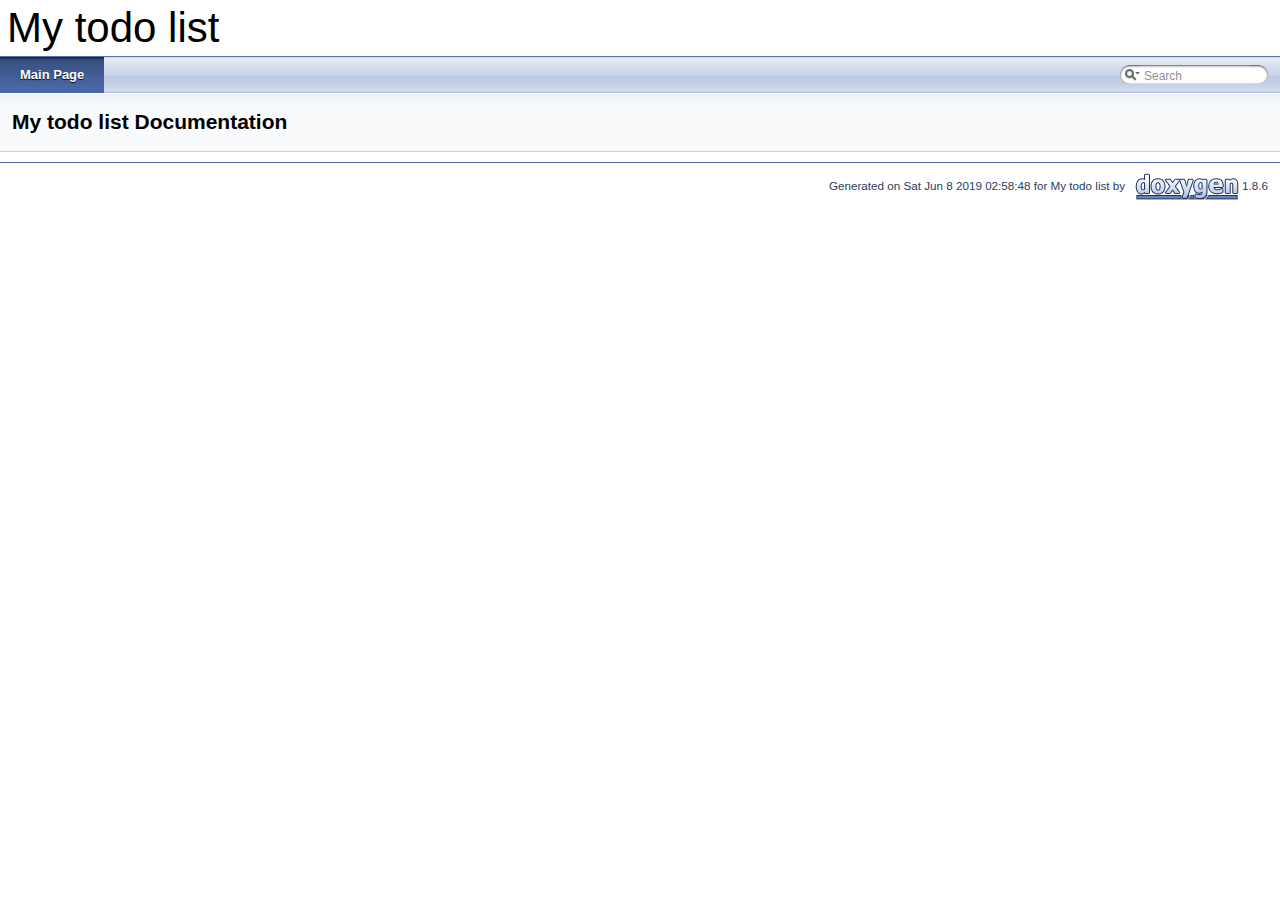
<file: docs/html/index.html>
<!DOCTYPE html PUBLIC "-//W3C//DTD XHTML 1.0 Transitional//EN" "http://www.w3.org/TR/xhtml1/DTD/xhtml1-transitional.dtd">
<html xmlns="http://www.w3.org/1999/xhtml">
<head>
<meta http-equiv="Content-Type" content="text/xhtml;charset=UTF-8"/>
<meta http-equiv="X-UA-Compatible" content="IE=9"/>
<meta name="generator" content="Doxygen 1.8.6"/>
<title>My todo list: Main Page</title>
<link href="tabs.css" rel="stylesheet" type="text/css"/>
<script type="text/javascript" src="jquery.js"></script>
<script type="text/javascript" src="dynsections.js"></script>
<link href="search/search.css" rel="stylesheet" type="text/css"/>
<script type="text/javascript" src="search/search.js"></script>
<script type="text/javascript">
  $(document).ready(function() { searchBox.OnSelectItem(0); });
</script>
<link href="doxygen.css" rel="stylesheet" type="text/css" />
</head>
<body>
<div id="top"><!-- do not remove this div, it is closed by doxygen! -->
<div id="titlearea">
<table cellspacing="0" cellpadding="0">
 <tbody>
 <tr style="height: 56px;">
  <td style="padding-left: 0.5em;">
   <div id="projectname">My todo list
   </div>
  </td>
 </tr>
 </tbody>
</table>
</div>
<!-- end header part -->
<!-- Generated by Doxygen 1.8.6 -->
<script type="text/javascript">
var searchBox = new SearchBox("searchBox", "search",false,'Search');
</script>
  <div id="navrow1" class="tabs">
    <ul class="tablist">
      <li class="current"><a href="index.html"><span>Main&#160;Page</span></a></li>
      <li>
        <div id="MSearchBox" class="MSearchBoxInactive">
        <span class="left">
          <img id="MSearchSelect" src="search/mag_sel.png"
               onmouseover="return searchBox.OnSearchSelectShow()"
               onmouseout="return searchBox.OnSearchSelectHide()"
               alt=""/>
          <input type="text" id="MSearchField" value="Search" accesskey="S"
               onfocus="searchBox.OnSearchFieldFocus(true)" 
               onblur="searchBox.OnSearchFieldFocus(false)" 
               onkeyup="searchBox.OnSearchFieldChange(event)"/>
          </span><span class="right">
            <a id="MSearchClose" href="javascript:searchBox.CloseResultsWindow()"><img id="MSearchCloseImg" border="0" src="search/close.png" alt=""/></a>
          </span>
        </div>
      </li>
    </ul>
  </div>
</div><!-- top -->
<!-- window showing the filter options -->
<div id="MSearchSelectWindow"
     onmouseover="return searchBox.OnSearchSelectShow()"
     onmouseout="return searchBox.OnSearchSelectHide()"
     onkeydown="return searchBox.OnSearchSelectKey(event)">
</div>

<!-- iframe showing the search results (closed by default) -->
<div id="MSearchResultsWindow">
<iframe src="javascript:void(0)" frameborder="0" 
        name="MSearchResults" id="MSearchResults">
</iframe>
</div>

<div class="header">
  <div class="headertitle">
<div class="title">My todo list Documentation</div>  </div>
</div><!--header-->
<div class="contents">
</div><!-- contents -->
<!-- start footer part -->
<hr class="footer"/><address class="footer"><small>
Generated on Sat Jun 8 2019 02:58:48 for My todo list by &#160;<a href="http://www.doxygen.org/index.html">
<img class="footer" src="doxygen.png" alt="doxygen"/>
</a> 1.8.6
</small></address>
</body>
</html>
</file>
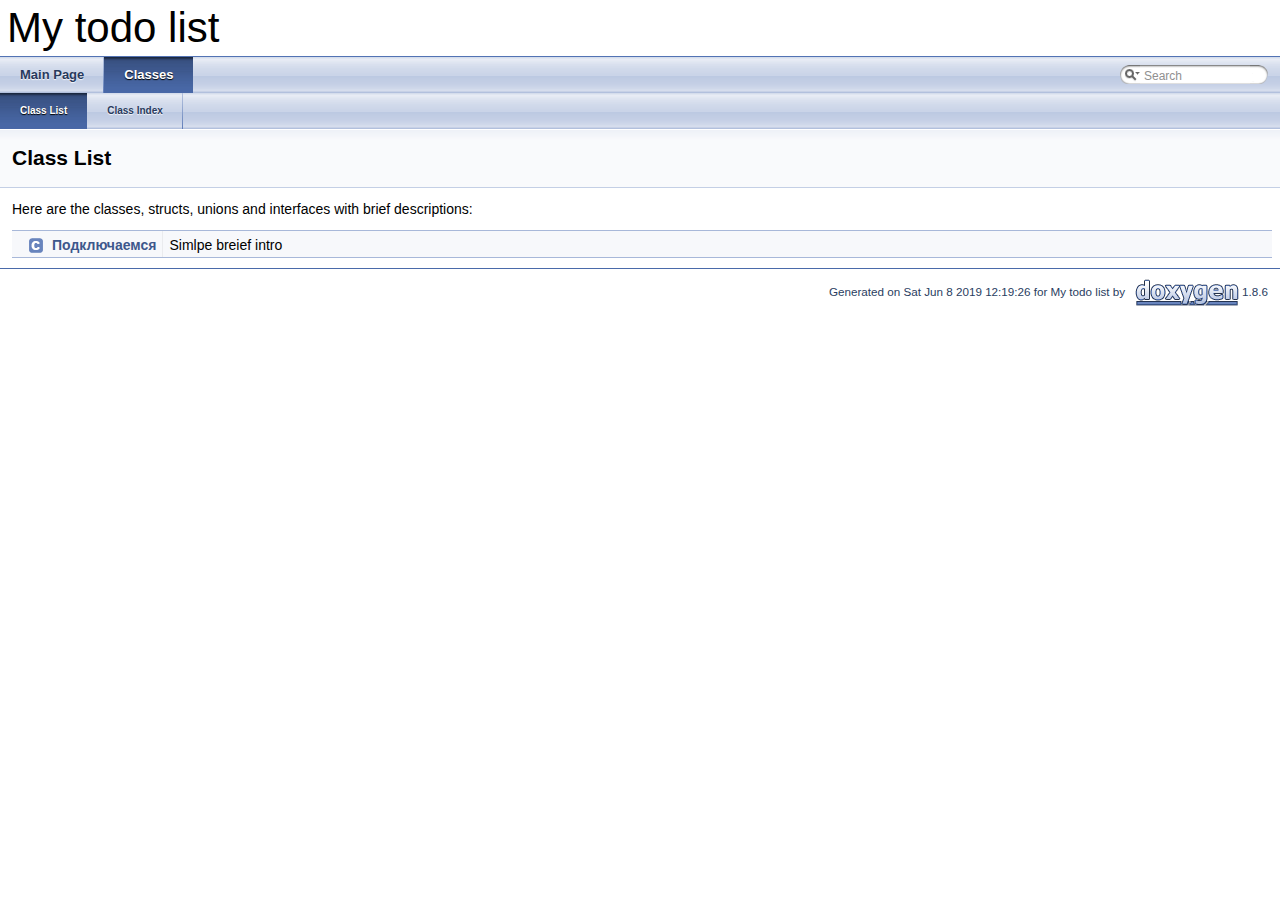
<file: docs/html/annotated.html>
<!DOCTYPE html PUBLIC "-//W3C//DTD XHTML 1.0 Transitional//EN" "http://www.w3.org/TR/xhtml1/DTD/xhtml1-transitional.dtd">
<html xmlns="http://www.w3.org/1999/xhtml">
<head>
<meta http-equiv="Content-Type" content="text/xhtml;charset=UTF-8"/>
<meta http-equiv="X-UA-Compatible" content="IE=9"/>
<meta name="generator" content="Doxygen 1.8.6"/>
<title>My todo list: Class List</title>
<link href="tabs.css" rel="stylesheet" type="text/css"/>
<script type="text/javascript" src="jquery.js"></script>
<script type="text/javascript" src="dynsections.js"></script>
<link href="search/search.css" rel="stylesheet" type="text/css"/>
<script type="text/javascript" src="search/search.js"></script>
<script type="text/javascript">
  $(document).ready(function() { searchBox.OnSelectItem(0); });
</script>
<link href="doxygen.css" rel="stylesheet" type="text/css" />
</head>
<body>
<div id="top"><!-- do not remove this div, it is closed by doxygen! -->
<div id="titlearea">
<table cellspacing="0" cellpadding="0">
 <tbody>
 <tr style="height: 56px;">
  <td style="padding-left: 0.5em;">
   <div id="projectname">My todo list
   </div>
  </td>
 </tr>
 </tbody>
</table>
</div>
<!-- end header part -->
<!-- Generated by Doxygen 1.8.6 -->
<script type="text/javascript">
var searchBox = new SearchBox("searchBox", "search",false,'Search');
</script>
  <div id="navrow1" class="tabs">
    <ul class="tablist">
      <li><a href="index.html"><span>Main&#160;Page</span></a></li>
      <li class="current"><a href="annotated.html"><span>Classes</span></a></li>
      <li>
        <div id="MSearchBox" class="MSearchBoxInactive">
        <span class="left">
          <img id="MSearchSelect" src="search/mag_sel.png"
               onmouseover="return searchBox.OnSearchSelectShow()"
               onmouseout="return searchBox.OnSearchSelectHide()"
               alt=""/>
          <input type="text" id="MSearchField" value="Search" accesskey="S"
               onfocus="searchBox.OnSearchFieldFocus(true)" 
               onblur="searchBox.OnSearchFieldFocus(false)" 
               onkeyup="searchBox.OnSearchFieldChange(event)"/>
          </span><span class="right">
            <a id="MSearchClose" href="javascript:searchBox.CloseResultsWindow()"><img id="MSearchCloseImg" border="0" src="search/close.png" alt=""/></a>
          </span>
        </div>
      </li>
    </ul>
  </div>
  <div id="navrow2" class="tabs2">
    <ul class="tablist">
      <li class="current"><a href="annotated.html"><span>Class&#160;List</span></a></li>
      <li><a href="classes.html"><span>Class&#160;Index</span></a></li>
    </ul>
  </div>
</div><!-- top -->
<!-- window showing the filter options -->
<div id="MSearchSelectWindow"
     onmouseover="return searchBox.OnSearchSelectShow()"
     onmouseout="return searchBox.OnSearchSelectHide()"
     onkeydown="return searchBox.OnSearchSelectKey(event)">
<a class="SelectItem" href="javascript:void(0)" onclick="searchBox.OnSelectItem(0)"><span class="SelectionMark">&#160;</span>All</a><a class="SelectItem" href="javascript:void(0)" onclick="searchBox.OnSelectItem(1)"><span class="SelectionMark">&#160;</span>Classes</a></div>

<!-- iframe showing the search results (closed by default) -->
<div id="MSearchResultsWindow">
<iframe src="javascript:void(0)" frameborder="0" 
        name="MSearchResults" id="MSearchResults">
</iframe>
</div>

<div class="header">
  <div class="headertitle">
<div class="title">Class List</div>  </div>
</div><!--header-->
<div class="contents">
<div class="textblock">Here are the classes, structs, unions and interfaces with brief descriptions:</div><div class="directory">
<table class="directory">
<tr id="row_0_" class="even"><td class="entry"><img src="ftv2lastnode.png" alt="\" width="16" height="22" /><img src="ftv2cl.png" alt="C" width="24" height="22" /><a class="el" href="class_xD0_x9F_xD0_xBE_xD0_xB4_xD0_xBA_xD0_xBB_xD1_x8E_xD1_x87_xD0_xB0_xD0_xB5_xD0_xBC_xD1_x81_xD1_x8F.html" target="_self">Подключаемся</a></td><td class="desc">Simlpe breief intro </td></tr>
</table>
</div><!-- directory -->
</div><!-- contents -->
<!-- start footer part -->
<hr class="footer"/><address class="footer"><small>
Generated on Sat Jun 8 2019 12:19:26 for My todo list by &#160;<a href="http://www.doxygen.org/index.html">
<img class="footer" src="doxygen.png" alt="doxygen"/>
</a> 1.8.6
</small></address>
</body>
</html>
</file>
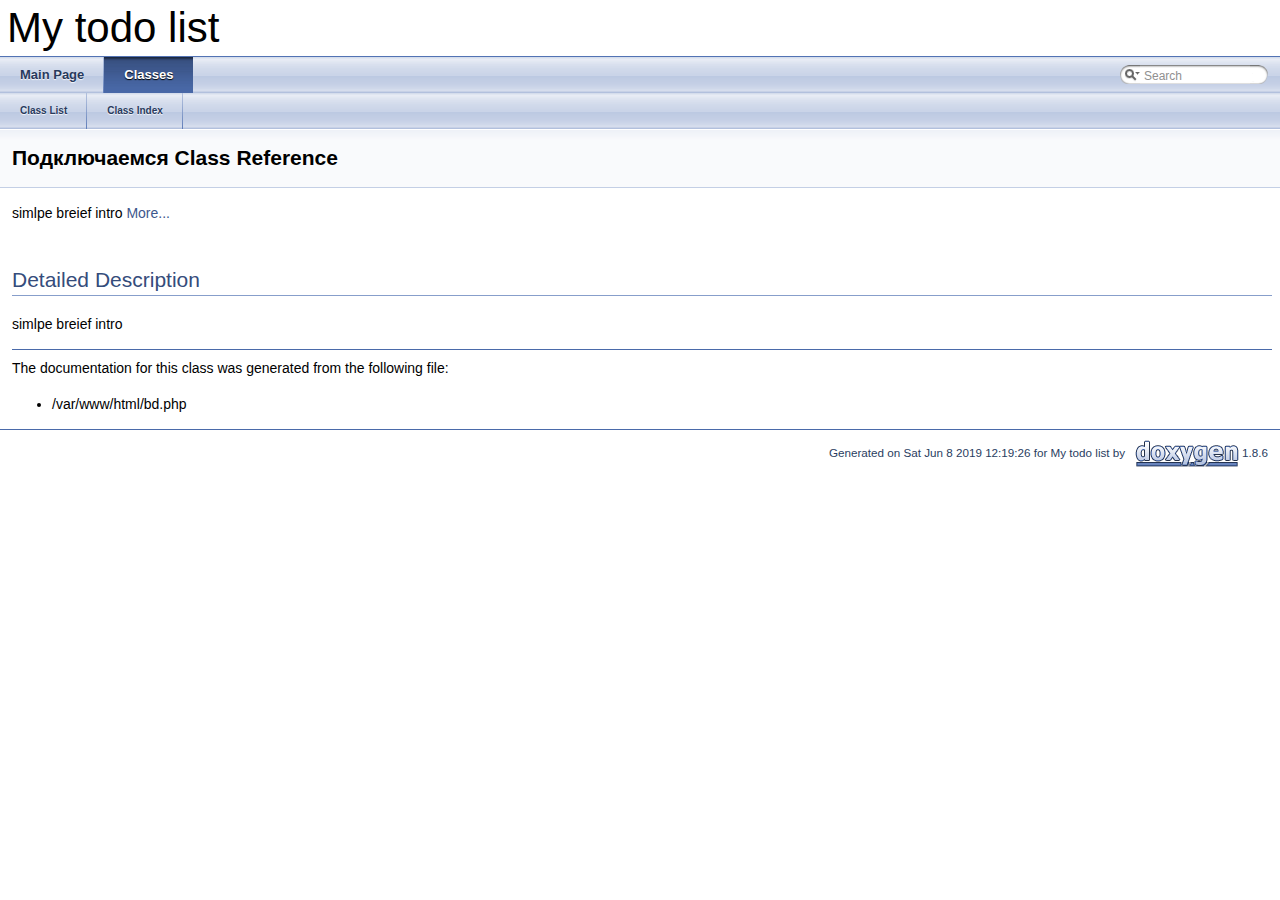
<file: docs/html/class_xD0_x9F_xD0_xBE_xD0_xB4_xD0_xBA_xD0_xBB_xD1_x8E_xD1_x87_xD0_xB0_xD0_xB5_xD0_xBC_xD1_x81_xD1_x8F.html>
<!DOCTYPE html PUBLIC "-//W3C//DTD XHTML 1.0 Transitional//EN" "http://www.w3.org/TR/xhtml1/DTD/xhtml1-transitional.dtd">
<html xmlns="http://www.w3.org/1999/xhtml">
<head>
<meta http-equiv="Content-Type" content="text/xhtml;charset=UTF-8"/>
<meta http-equiv="X-UA-Compatible" content="IE=9"/>
<meta name="generator" content="Doxygen 1.8.6"/>
<title>My todo list: Подключаемся Class Reference</title>
<link href="tabs.css" rel="stylesheet" type="text/css"/>
<script type="text/javascript" src="jquery.js"></script>
<script type="text/javascript" src="dynsections.js"></script>
<link href="search/search.css" rel="stylesheet" type="text/css"/>
<script type="text/javascript" src="search/search.js"></script>
<script type="text/javascript">
  $(document).ready(function() { searchBox.OnSelectItem(0); });
</script>
<link href="doxygen.css" rel="stylesheet" type="text/css" />
</head>
<body>
<div id="top"><!-- do not remove this div, it is closed by doxygen! -->
<div id="titlearea">
<table cellspacing="0" cellpadding="0">
 <tbody>
 <tr style="height: 56px;">
  <td style="padding-left: 0.5em;">
   <div id="projectname">My todo list
   </div>
  </td>
 </tr>
 </tbody>
</table>
</div>
<!-- end header part -->
<!-- Generated by Doxygen 1.8.6 -->
<script type="text/javascript">
var searchBox = new SearchBox("searchBox", "search",false,'Search');
</script>
  <div id="navrow1" class="tabs">
    <ul class="tablist">
      <li><a href="index.html"><span>Main&#160;Page</span></a></li>
      <li class="current"><a href="annotated.html"><span>Classes</span></a></li>
      <li>
        <div id="MSearchBox" class="MSearchBoxInactive">
        <span class="left">
          <img id="MSearchSelect" src="search/mag_sel.png"
               onmouseover="return searchBox.OnSearchSelectShow()"
               onmouseout="return searchBox.OnSearchSelectHide()"
               alt=""/>
          <input type="text" id="MSearchField" value="Search" accesskey="S"
               onfocus="searchBox.OnSearchFieldFocus(true)" 
               onblur="searchBox.OnSearchFieldFocus(false)" 
               onkeyup="searchBox.OnSearchFieldChange(event)"/>
          </span><span class="right">
            <a id="MSearchClose" href="javascript:searchBox.CloseResultsWindow()"><img id="MSearchCloseImg" border="0" src="search/close.png" alt=""/></a>
          </span>
        </div>
      </li>
    </ul>
  </div>
  <div id="navrow2" class="tabs2">
    <ul class="tablist">
      <li><a href="annotated.html"><span>Class&#160;List</span></a></li>
      <li><a href="classes.html"><span>Class&#160;Index</span></a></li>
    </ul>
  </div>
<!-- window showing the filter options -->
<div id="MSearchSelectWindow"
     onmouseover="return searchBox.OnSearchSelectShow()"
     onmouseout="return searchBox.OnSearchSelectHide()"
     onkeydown="return searchBox.OnSearchSelectKey(event)">
<a class="SelectItem" href="javascript:void(0)" onclick="searchBox.OnSelectItem(0)"><span class="SelectionMark">&#160;</span>All</a><a class="SelectItem" href="javascript:void(0)" onclick="searchBox.OnSelectItem(1)"><span class="SelectionMark">&#160;</span>Classes</a></div>

<!-- iframe showing the search results (closed by default) -->
<div id="MSearchResultsWindow">
<iframe src="javascript:void(0)" frameborder="0" 
        name="MSearchResults" id="MSearchResults">
</iframe>
</div>

</div><!-- top -->
<div class="header">
  <div class="headertitle">
<div class="title">Подключаемся Class Reference</div>  </div>
</div><!--header-->
<div class="contents">

<p>simlpe breief intro  
 <a href="class_xD0_x9F_xD0_xBE_xD0_xB4_xD0_xBA_xD0_xBB_xD1_x8E_xD1_x87_xD0_xB0_xD0_xB5_xD0_xBC_xD1_x81_xD1_x8F.html#details">More...</a></p>
<a name="details" id="details"></a><h2 class="groupheader">Detailed Description</h2>
<div class="textblock"><p>simlpe breief intro </p>
</div><hr/>The documentation for this class was generated from the following file:<ul>
<li>/var/www/html/bd.php</li>
</ul>
</div><!-- contents -->
<!-- start footer part -->
<hr class="footer"/><address class="footer"><small>
Generated on Sat Jun 8 2019 12:19:26 for My todo list by &#160;<a href="http://www.doxygen.org/index.html">
<img class="footer" src="doxygen.png" alt="doxygen"/>
</a> 1.8.6
</small></address>
</body>
</html>
</file>
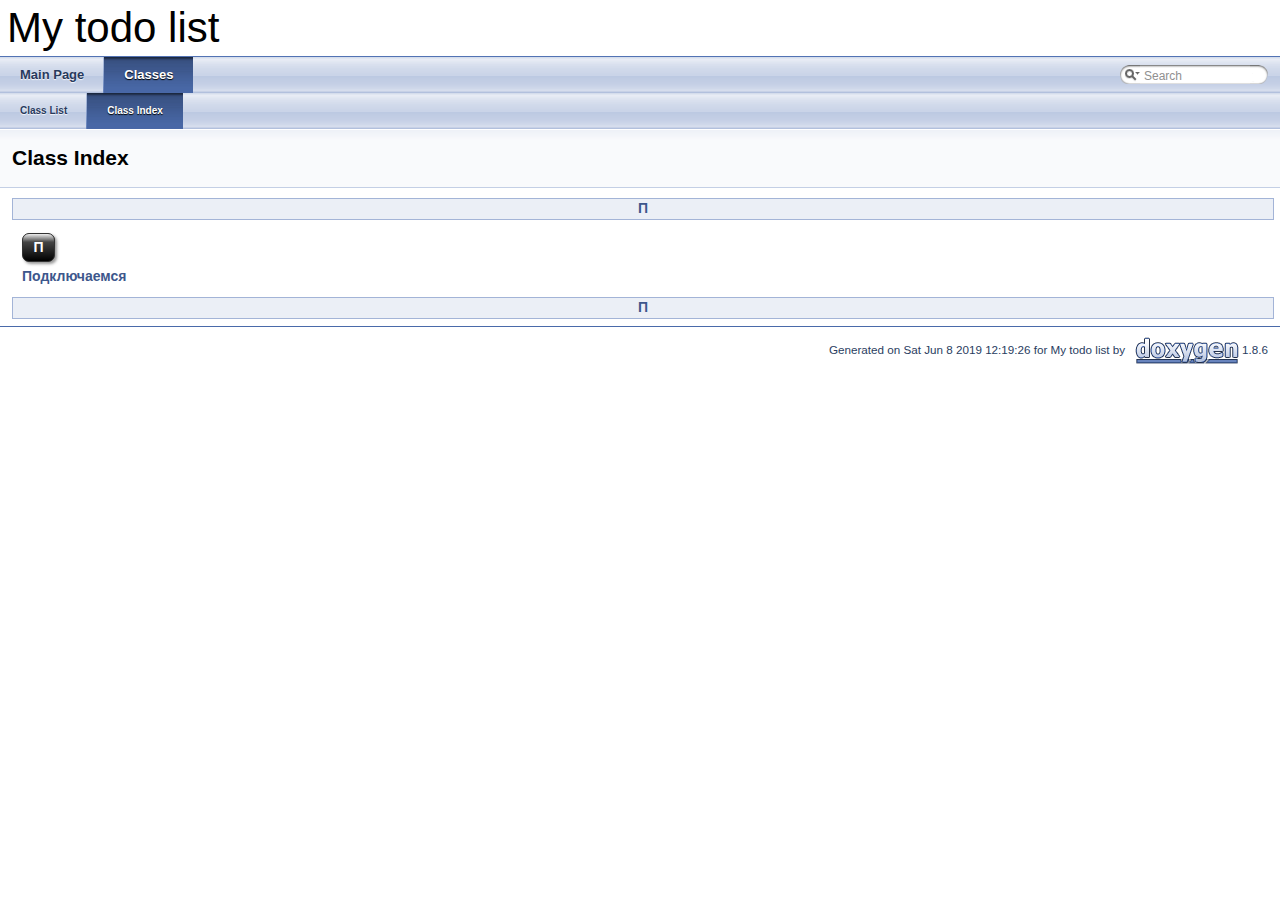
<file: docs/html/classes.html>
<!DOCTYPE html PUBLIC "-//W3C//DTD XHTML 1.0 Transitional//EN" "http://www.w3.org/TR/xhtml1/DTD/xhtml1-transitional.dtd">
<html xmlns="http://www.w3.org/1999/xhtml">
<head>
<meta http-equiv="Content-Type" content="text/xhtml;charset=UTF-8"/>
<meta http-equiv="X-UA-Compatible" content="IE=9"/>
<meta name="generator" content="Doxygen 1.8.6"/>
<title>My todo list: Class Index</title>
<link href="tabs.css" rel="stylesheet" type="text/css"/>
<script type="text/javascript" src="jquery.js"></script>
<script type="text/javascript" src="dynsections.js"></script>
<link href="search/search.css" rel="stylesheet" type="text/css"/>
<script type="text/javascript" src="search/search.js"></script>
<script type="text/javascript">
  $(document).ready(function() { searchBox.OnSelectItem(0); });
</script>
<link href="doxygen.css" rel="stylesheet" type="text/css" />
</head>
<body>
<div id="top"><!-- do not remove this div, it is closed by doxygen! -->
<div id="titlearea">
<table cellspacing="0" cellpadding="0">
 <tbody>
 <tr style="height: 56px;">
  <td style="padding-left: 0.5em;">
   <div id="projectname">My todo list
   </div>
  </td>
 </tr>
 </tbody>
</table>
</div>
<!-- end header part -->
<!-- Generated by Doxygen 1.8.6 -->
<script type="text/javascript">
var searchBox = new SearchBox("searchBox", "search",false,'Search');
</script>
  <div id="navrow1" class="tabs">
    <ul class="tablist">
      <li><a href="index.html"><span>Main&#160;Page</span></a></li>
      <li class="current"><a href="annotated.html"><span>Classes</span></a></li>
      <li>
        <div id="MSearchBox" class="MSearchBoxInactive">
        <span class="left">
          <img id="MSearchSelect" src="search/mag_sel.png"
               onmouseover="return searchBox.OnSearchSelectShow()"
               onmouseout="return searchBox.OnSearchSelectHide()"
               alt=""/>
          <input type="text" id="MSearchField" value="Search" accesskey="S"
               onfocus="searchBox.OnSearchFieldFocus(true)" 
               onblur="searchBox.OnSearchFieldFocus(false)" 
               onkeyup="searchBox.OnSearchFieldChange(event)"/>
          </span><span class="right">
            <a id="MSearchClose" href="javascript:searchBox.CloseResultsWindow()"><img id="MSearchCloseImg" border="0" src="search/close.png" alt=""/></a>
          </span>
        </div>
      </li>
    </ul>
  </div>
  <div id="navrow2" class="tabs2">
    <ul class="tablist">
      <li><a href="annotated.html"><span>Class&#160;List</span></a></li>
      <li class="current"><a href="classes.html"><span>Class&#160;Index</span></a></li>
    </ul>
  </div>
</div><!-- top -->
<!-- window showing the filter options -->
<div id="MSearchSelectWindow"
     onmouseover="return searchBox.OnSearchSelectShow()"
     onmouseout="return searchBox.OnSearchSelectHide()"
     onkeydown="return searchBox.OnSearchSelectKey(event)">
<a class="SelectItem" href="javascript:void(0)" onclick="searchBox.OnSelectItem(0)"><span class="SelectionMark">&#160;</span>All</a><a class="SelectItem" href="javascript:void(0)" onclick="searchBox.OnSelectItem(1)"><span class="SelectionMark">&#160;</span>Classes</a></div>

<!-- iframe showing the search results (closed by default) -->
<div id="MSearchResultsWindow">
<iframe src="javascript:void(0)" frameborder="0" 
        name="MSearchResults" id="MSearchResults">
</iframe>
</div>

<div class="header">
  <div class="headertitle">
<div class="title">Class Index</div>  </div>
</div><!--header-->
<div class="contents">
<div class="qindex"><a class="qindex" href="#letter_0x041f">П</a></div>
<table style="margin: 10px; white-space: nowrap;" align="center" width="95%" border="0" cellspacing="0" cellpadding="0">
<tr><td rowspan="2" valign="bottom"><a name="letter_0x041f"></a><table border="0" cellspacing="0" cellpadding="0"><tr><td><div class="ah">&#160;&#160;П&#160;&#160;</div></td></tr></table>
</td><td></td></tr>
<tr><td></td></tr>
<tr><td valign="top"><a class="el" href="class_xD0_x9F_xD0_xBE_xD0_xB4_xD0_xBA_xD0_xBB_xD1_x8E_xD1_x87_xD0_xB0_xD0_xB5_xD0_xBC_xD1_x81_xD1_x8F.html">Подключаемся</a>&#160;&#160;&#160;</td><td></td></tr>
<tr><td></td><td></td></tr>
</table>
<div class="qindex"><a class="qindex" href="#letter_0x041f">П</a></div>
</div><!-- contents -->
<!-- start footer part -->
<hr class="footer"/><address class="footer"><small>
Generated on Sat Jun 8 2019 12:19:26 for My todo list by &#160;<a href="http://www.doxygen.org/index.html">
<img class="footer" src="doxygen.png" alt="doxygen"/>
</a> 1.8.6
</small></address>
</body>
</html>
</file>
<file: docs/html/tabs.css>
.tabs, .tabs2, .tabs3 {
    background-image: url('tab_b.png');
    width: 100%;
    z-index: 101;
    font-size: 13px;
    font-family: 'Lucida Grande',Geneva,Helvetica,Arial,sans-serif;
}

.tabs2 {
    font-size: 10px;
}
.tabs3 {
    font-size: 9px;
}

.tablist {
    margin: 0;
    padding: 0;
    display: table;
}

.tablist li {
    float: left;
    display: table-cell;
    background-image: url('tab_b.png');
    line-height: 36px;
    list-style: none;
}

.tablist a {
    display: block;
    padding: 0 20px;
    font-weight: bold;
    background-image:url('tab_s.png');
    background-repeat:no-repeat;
    background-position:right;
    color: #283A5D;
    text-shadow: 0px 1px 1px rgba(255, 255, 255, 0.9);
    text-decoration: none;
    outline: none;
}

.tabs3 .tablist a {
    padding: 0 10px;
}

.tablist a:hover {
    background-image: url('tab_h.png');
    background-repeat:repeat-x;
    color: #fff;
    text-shadow: 0px 1px 1px rgba(0, 0, 0, 1.0);
    text-decoration: none;
}

.tablist li.current a {
    background-image: url('tab_a.png');
    background-repeat:repeat-x;
    color: #fff;
    text-shadow: 0px 1px 1px rgba(0, 0, 0, 1.0);
}
</file>
<file: docs/html/search/search.css>
/*---------------- Search Box */

#FSearchBox {
    float: left;
}

#MSearchBox {
    white-space : nowrap;
    position: absolute;
    float: none;
    display: inline;
    margin-top: 8px;
    right: 0px;
    width: 170px;
    z-index: 102;
    background-color: white;
}

#MSearchBox .left
{
    display:block;
    position:absolute;
    left:10px;
    width:20px;
    height:19px;
    background:url('search_l.png') no-repeat;
    background-position:right;
}

#MSearchSelect {
    display:block;
    position:absolute;
    width:20px;
    height:19px;
}

.left #MSearchSelect {
    left:4px;
}

.right #MSearchSelect {
    right:5px;
}

#MSearchField {
    display:block;
    position:absolute;
    height:19px;
    background:url('search_m.png') repeat-x;
    border:none;
    width:111px;
    margin-left:20px;
    padding-left:4px;
    color: #909090;
    outline: none;
    font: 9pt Arial, Verdana, sans-serif;
}

#FSearchBox #MSearchField {
    margin-left:15px;
}

#MSearchBox .right {
    display:block;
    position:absolute;
    right:10px;
    top:0px;
    width:20px;
    height:19px;
    background:url('search_r.png') no-repeat;
    background-position:left;
}

#MSearchClose {
    display: none;
    position: absolute;
    top: 4px;
    background : none;
    border: none;
    margin: 0px 4px 0px 0px;
    padding: 0px 0px;
    outline: none;
}

.left #MSearchClose {
    left: 6px;
}

.right #MSearchClose {
    right: 2px;
}

.MSearchBoxActive #MSearchField {
    color: #000000;
}

/*---------------- Search filter selection */

#MSearchSelectWindow {
    display: none;
    position: absolute;
    left: 0; top: 0;
    border: 1px solid #90A5CE;
    background-color: #F9FAFC;
    z-index: 1;
    padding-top: 4px;
    padding-bottom: 4px;
    -moz-border-radius: 4px;
    -webkit-border-top-left-radius: 4px;
    -webkit-border-top-right-radius: 4px;
    -webkit-border-bottom-left-radius: 4px;
    -webkit-border-bottom-right-radius: 4px;
    -webkit-box-shadow: 5px 5px 5px rgba(0, 0, 0, 0.15);
}

.SelectItem {
    font: 8pt Arial, Verdana, sans-serif;
    padding-left:  2px;
    padding-right: 12px;
    border: 0px;
}

span.SelectionMark {
    margin-right: 4px;
    font-family: monospace;
    outline-style: none;
    text-decoration: none;
}

a.SelectItem {
    display: block;
    outline-style: none;
    color: #000000; 
    text-decoration: none;
    padding-left:   6px;
    padding-right: 12px;
}

a.SelectItem:focus,
a.SelectItem:active {
    color: #000000; 
    outline-style: none;
    text-decoration: none;
}

a.SelectItem:hover {
    color: #FFFFFF;
    background-color: #3D578C;
    outline-style: none;
    text-decoration: none;
    cursor: pointer;
    display: block;
}

/*---------------- Search results window */

iframe#MSearchResults {
    width: 60ex;
    height: 15em;
}

#MSearchResultsWindow {
    display: none;
    position: absolute;
    left: 0; top: 0;
    border: 1px solid #000;
    background-color: #EEF1F7;
}

/* ----------------------------------- */


#SRIndex {
    clear:both; 
    padding-bottom: 15px;
}

.SREntry {
    font-size: 10pt;
    padding-left: 1ex;
}

.SRPage .SREntry {
    font-size: 8pt;
    padding: 1px 5px;
}

body.SRPage {
    margin: 5px 2px;
}

.SRChildren {
    padding-left: 3ex; padding-bottom: .5em 
}

.SRPage .SRChildren {
    display: none;
}

.SRSymbol {
    font-weight: bold; 
    color: #425E97;
    font-family: Arial, Verdana, sans-serif;
    text-decoration: none;
    outline: none;
}

a.SRScope {
    display: block;
    color: #425E97; 
    font-family: Arial, Verdana, sans-serif;
    text-decoration: none;
    outline: none;
}

a.SRSymbol:focus, a.SRSymbol:active,
a.SRScope:focus, a.SRScope:active {
    text-decoration: underline;
}

span.SRScope {
    padding-left: 4px;
}

.SRPage .SRStatus {
    padding: 2px 5px;
    font-size: 8pt;
    font-style: italic;
}

.SRResult {
    display: none;
}

DIV.searchresults {
    margin-left: 10px;
    margin-right: 10px;
}

/*---------------- External search page results */

.searchresult {
    background-color: #F0F3F8;
}

.pages b {
   color: white;
   padding: 5px 5px 3px 5px;
   background-image: url("../tab_a.png");
   background-repeat: repeat-x;
   text-shadow: 0 1px 1px #000000;
}

.pages {
    line-height: 17px;
    margin-left: 4px;
    text-decoration: none;
}

.hl {
    font-weight: bold;
}

#searchresults {
    margin-bottom: 20px;
}

.searchpages {
    margin-top: 10px;
}
</file>
<file: docs/html/doxygen.css>
/* The standard CSS for doxygen 1.8.6 */

body, table, div, p, dl {
	font: 400 14px/22px Roboto,sans-serif;
}

/* @group Heading Levels */

h1.groupheader {
	font-size: 150%;
}

.title {
	font: 400 14px/28px Roboto,sans-serif;
	font-size: 150%;
	font-weight: bold;
	margin: 10px 2px;
}

h2.groupheader {
	border-bottom: 1px solid #879ECB;
	color: #354C7B;
	font-size: 150%;
	font-weight: normal;
	margin-top: 1.75em;
	padding-top: 8px;
	padding-bottom: 4px;
	width: 100%;
}

h3.groupheader {
	font-size: 100%;
}

h1, h2, h3, h4, h5, h6 {
	-webkit-transition: text-shadow 0.5s linear;
	-moz-transition: text-shadow 0.5s linear;
	-ms-transition: text-shadow 0.5s linear;
	-o-transition: text-shadow 0.5s linear;
	transition: text-shadow 0.5s linear;
	margin-right: 15px;
}

h1.glow, h2.glow, h3.glow, h4.glow, h5.glow, h6.glow {
	text-shadow: 0 0 15px cyan;
}

dt {
	font-weight: bold;
}

div.multicol {
	-moz-column-gap: 1em;
	-webkit-column-gap: 1em;
	-moz-column-count: 3;
	-webkit-column-count: 3;
}

p.startli, p.startdd {
	margin-top: 2px;
}

p.starttd {
	margin-top: 0px;
}

p.endli {
	margin-bottom: 0px;
}

p.enddd {
	margin-bottom: 4px;
}

p.endtd {
	margin-bottom: 2px;
}

/* @end */

caption {
	font-weight: bold;
}

span.legend {
        font-size: 70%;
        text-align: center;
}

h3.version {
        font-size: 90%;
        text-align: center;
}

div.qindex, div.navtab{
	background-color: #EBEFF6;
	border: 1px solid #A3B4D7;
	text-align: center;
}

div.qindex, div.navpath {
	width: 100%;
	line-height: 140%;
}

div.navtab {
	margin-right: 15px;
}

/* @group Link Styling */

a {
	color: #3D578C;
	font-weight: normal;
	text-decoration: none;
}

.contents a:visited {
	color: #4665A2;
}

a:hover {
	text-decoration: underline;
}

a.qindex {
	font-weight: bold;
}

a.qindexHL {
	font-weight: bold;
	background-color: #9CAFD4;
	color: #ffffff;
	border: 1px double #869DCA;
}

.contents a.qindexHL:visited {
        color: #ffffff;
}

a.el {
	font-weight: bold;
}

a.elRef {
}

a.code, a.code:visited, a.line, a.line:visited {
	color: #4665A2; 
}

a.codeRef, a.codeRef:visited, a.lineRef, a.lineRef:visited {
	color: #4665A2; 
}

/* @end */

dl.el {
	margin-left: -1cm;
}

pre.fragment {
        border: 1px solid #C4CFE5;
        background-color: #FBFCFD;
        padding: 4px 6px;
        margin: 4px 8px 4px 2px;
        overflow: auto;
        word-wrap: break-word;
        font-size:  9pt;
        line-height: 125%;
        font-family: monospace, fixed;
        font-size: 105%;
}

div.fragment {
        padding: 4px 6px;
        margin: 4px 8px 4px 2px;
	background-color: #FBFCFD;
	border: 1px solid #C4CFE5;
}

div.line {
	font-family: monospace, fixed;
        font-size: 13px;
	min-height: 13px;
	line-height: 1.0;
	text-wrap: unrestricted;
	white-space: -moz-pre-wrap; /* Moz */
	white-space: -pre-wrap;     /* Opera 4-6 */
	white-space: -o-pre-wrap;   /* Opera 7 */
	white-space: pre-wrap;      /* CSS3  */
	word-wrap: break-word;      /* IE 5.5+ */
	text-indent: -53px;
	padding-left: 53px;
	padding-bottom: 0px;
	margin: 0px;
	-webkit-transition-property: background-color, box-shadow;
	-webkit-transition-duration: 0.5s;
	-moz-transition-property: background-color, box-shadow;
	-moz-transition-duration: 0.5s;
	-ms-transition-property: background-color, box-shadow;
	-ms-transition-duration: 0.5s;
	-o-transition-property: background-color, box-shadow;
	-o-transition-duration: 0.5s;
	transition-property: background-color, box-shadow;
	transition-duration: 0.5s;
}

div.line.glow {
	background-color: cyan;
	box-shadow: 0 0 10px cyan;
}


span.lineno {
	padding-right: 4px;
	text-align: right;
	border-right: 2px solid #0F0;
	background-color: #E8E8E8;
        white-space: pre;
}
span.lineno a {
	background-color: #D8D8D8;
}

span.lineno a:hover {
	background-color: #C8C8C8;
}

div.ah {
	background-color: black;
	font-weight: bold;
	color: #ffffff;
	margin-bottom: 3px;
	margin-top: 3px;
	padding: 0.2em;
	border: solid thin #333;
	border-radius: 0.5em;
	-webkit-border-radius: .5em;
	-moz-border-radius: .5em;
	box-shadow: 2px 2px 3px #999;
	-webkit-box-shadow: 2px 2px 3px #999;
	-moz-box-shadow: rgba(0, 0, 0, 0.15) 2px 2px 2px;
	background-image: -webkit-gradient(linear, left top, left bottom, from(#eee), to(#000),color-stop(0.3, #444));
	background-image: -moz-linear-gradient(center top, #eee 0%, #444 40%, #000);
}

div.groupHeader {
	margin-left: 16px;
	margin-top: 12px;
	font-weight: bold;
}

div.groupText {
	margin-left: 16px;
	font-style: italic;
}

body {
	background-color: white;
	color: black;
        margin: 0;
}

div.contents {
	margin-top: 10px;
	margin-left: 12px;
	margin-right: 8px;
}

td.indexkey {
	background-color: #EBEFF6;
	font-weight: bold;
	border: 1px solid #C4CFE5;
	margin: 2px 0px 2px 0;
	padding: 2px 10px;
        white-space: nowrap;
        vertical-align: top;
}

td.indexvalue {
	background-color: #EBEFF6;
	border: 1px solid #C4CFE5;
	padding: 2px 10px;
	margin: 2px 0px;
}

tr.memlist {
	background-color: #EEF1F7;
}

p.formulaDsp {
	text-align: center;
}

img.formulaDsp {
	
}

img.formulaInl {
	vertical-align: middle;
}

div.center {
	text-align: center;
        margin-top: 0px;
        margin-bottom: 0px;
        padding: 0px;
}

div.center img {
	border: 0px;
}

address.footer {
	text-align: right;
	padding-right: 12px;
}

img.footer {
	border: 0px;
	vertical-align: middle;
}

/* @group Code Colorization */

span.keyword {
	color: #008000
}

span.keywordtype {
	color: #604020
}

span.keywordflow {
	color: #e08000
}

span.comment {
	color: #800000
}

span.preprocessor {
	color: #806020
}

span.stringliteral {
	color: #002080
}

span.charliteral {
	color: #008080
}

span.vhdldigit { 
	color: #ff00ff 
}

span.vhdlchar { 
	color: #000000 
}

span.vhdlkeyword { 
	color: #700070 
}

span.vhdllogic { 
	color: #ff0000 
}

blockquote {
        background-color: #F7F8FB;
        border-left: 2px solid #9CAFD4;
        margin: 0 24px 0 4px;
        padding: 0 12px 0 16px;
}

/* @end */

/*
.search {
	color: #003399;
	font-weight: bold;
}

form.search {
	margin-bottom: 0px;
	margin-top: 0px;
}

input.search {
	font-size: 75%;
	color: #000080;
	font-weight: normal;
	background-color: #e8eef2;
}
*/

td.tiny {
	font-size: 75%;
}

.dirtab {
	padding: 4px;
	border-collapse: collapse;
	border: 1px solid #A3B4D7;
}

th.dirtab {
	background: #EBEFF6;
	font-weight: bold;
}

hr {
	height: 0px;
	border: none;
	border-top: 1px solid #4A6AAA;
}

hr.footer {
	height: 1px;
}

/* @group Member Descriptions */

table.memberdecls {
	border-spacing: 0px;
	padding: 0px;
}

.memberdecls td, .fieldtable tr {
	-webkit-transition-property: background-color, box-shadow;
	-webkit-transition-duration: 0.5s;
	-moz-transition-property: background-color, box-shadow;
	-moz-transition-duration: 0.5s;
	-ms-transition-property: background-color, box-shadow;
	-ms-transition-duration: 0.5s;
	-o-transition-property: background-color, box-shadow;
	-o-transition-duration: 0.5s;
	transition-property: background-color, box-shadow;
	transition-duration: 0.5s;
}

.memberdecls td.glow, .fieldtable tr.glow {
	background-color: cyan;
	box-shadow: 0 0 15px cyan;
}

.mdescLeft, .mdescRight,
.memItemLeft, .memItemRight,
.memTemplItemLeft, .memTemplItemRight, .memTemplParams {
	background-color: #F9FAFC;
	border: none;
	margin: 4px;
	padding: 1px 0 0 8px;
}

.mdescLeft, .mdescRight {
	padding: 0px 8px 4px 8px;
	color: #555;
}

.memSeparator {
        border-bottom: 1px solid #DEE4F0;
        line-height: 1px;
        margin: 0px;
        padding: 0px;
}

.memItemLeft, .memTemplItemLeft {
        white-space: nowrap;
}

.memItemRight {
	width: 100%;
}

.memTemplParams {
	color: #4665A2;
        white-space: nowrap;
	font-size: 80%;
}

/* @end */

/* @group Member Details */

/* Styles for detailed member documentation */

.memtemplate {
	font-size: 80%;
	color: #4665A2;
	font-weight: normal;
	margin-left: 9px;
}

.memnav {
	background-color: #EBEFF6;
	border: 1px solid #A3B4D7;
	text-align: center;
	margin: 2px;
	margin-right: 15px;
	padding: 2px;
}

.mempage {
	width: 100%;
}

.memitem {
	padding: 0;
	margin-bottom: 10px;
	margin-right: 5px;
        -webkit-transition: box-shadow 0.5s linear;
        -moz-transition: box-shadow 0.5s linear;
        -ms-transition: box-shadow 0.5s linear;
        -o-transition: box-shadow 0.5s linear;
        transition: box-shadow 0.5s linear;
        display: table !important;
        width: 100%;
}

.memitem.glow {
         box-shadow: 0 0 15px cyan;
}

.memname {
        font-weight: bold;
        margin-left: 6px;
}

.memname td {
	vertical-align: bottom;
}

.memproto, dl.reflist dt {
        border-top: 1px solid #A8B8D9;
        border-left: 1px solid #A8B8D9;
        border-right: 1px solid #A8B8D9;
        padding: 6px 0px 6px 0px;
        color: #253555;
        font-weight: bold;
        text-shadow: 0px 1px 1px rgba(255, 255, 255, 0.9);
        background-image:url('nav_f.png');
        background-repeat:repeat-x;
        background-color: #E2E8F2;
        /* opera specific markup */
        box-shadow: 5px 5px 5px rgba(0, 0, 0, 0.15);
        border-top-right-radius: 4px;
        border-top-left-radius: 4px;
        /* firefox specific markup */
        -moz-box-shadow: rgba(0, 0, 0, 0.15) 5px 5px 5px;
        -moz-border-radius-topright: 4px;
        -moz-border-radius-topleft: 4px;
        /* webkit specific markup */
        -webkit-box-shadow: 5px 5px 5px rgba(0, 0, 0, 0.15);
        -webkit-border-top-right-radius: 4px;
        -webkit-border-top-left-radius: 4px;

}

.memdoc, dl.reflist dd {
        border-bottom: 1px solid #A8B8D9;      
        border-left: 1px solid #A8B8D9;      
        border-right: 1px solid #A8B8D9; 
        padding: 6px 10px 2px 10px;
        background-color: #FBFCFD;
        border-top-width: 0;
        background-image:url('nav_g.png');
        background-repeat:repeat-x;
        background-color: #FFFFFF;
        /* opera specific markup */
        border-bottom-left-radius: 4px;
        border-bottom-right-radius: 4px;
        box-shadow: 5px 5px 5px rgba(0, 0, 0, 0.15);
        /* firefox specific markup */
        -moz-border-radius-bottomleft: 4px;
        -moz-border-radius-bottomright: 4px;
        -moz-box-shadow: rgba(0, 0, 0, 0.15) 5px 5px 5px;
        /* webkit specific markup */
        -webkit-border-bottom-left-radius: 4px;
        -webkit-border-bottom-right-radius: 4px;
        -webkit-box-shadow: 5px 5px 5px rgba(0, 0, 0, 0.15);
}

dl.reflist dt {
        padding: 5px;
}

dl.reflist dd {
        margin: 0px 0px 10px 0px;
        padding: 5px;
}

.paramkey {
	text-align: right;
}

.paramtype {
	white-space: nowrap;
}

.paramname {
	color: #602020;
	white-space: nowrap;
}
.paramname em {
	font-style: normal;
}
.paramname code {
        line-height: 14px;
}

.params, .retval, .exception, .tparams {
        margin-left: 0px;
        padding-left: 0px;
}       

.params .paramname, .retval .paramname {
        font-weight: bold;
        vertical-align: top;
}
        
.params .paramtype {
        font-style: italic;
        vertical-align: top;
}       
        
.params .paramdir {
        font-family: "courier new",courier,monospace;
        vertical-align: top;
}

table.mlabels {
	border-spacing: 0px;
}

td.mlabels-left {
	width: 100%;
	padding: 0px;
}

td.mlabels-right {
	vertical-align: bottom;
	padding: 0px;
	white-space: nowrap;
}

span.mlabels {
        margin-left: 8px;
}

span.mlabel {
        background-color: #728DC1;
        border-top:1px solid #5373B4;
        border-left:1px solid #5373B4;
        border-right:1px solid #C4CFE5;
        border-bottom:1px solid #C4CFE5;
	text-shadow: none;
	color: white;
	margin-right: 4px;
	padding: 2px 3px;
	border-radius: 3px;
	font-size: 7pt;
	white-space: nowrap;
	vertical-align: middle;
}



/* @end */

/* these are for tree view when not used as main index */

div.directory {
        margin: 10px 0px;
        border-top: 1px solid #A8B8D9;
        border-bottom: 1px solid #A8B8D9;
        width: 100%;
}

.directory table {
        border-collapse:collapse;
}

.directory td {
        margin: 0px;
        padding: 0px;
	vertical-align: top;
}

.directory td.entry {
        white-space: nowrap;
        padding-right: 6px;
	padding-top: 3px;
}

.directory td.entry a {
        outline:none;
}

.directory td.entry a img {
        border: none;
}

.directory td.desc {
        width: 100%;
        padding-left: 6px;
	padding-right: 6px;
	padding-top: 3px;
	border-left: 1px solid rgba(0,0,0,0.05);
}

.directory tr.even {
	padding-left: 6px;
	background-color: #F7F8FB;
}

.directory img {
	vertical-align: -30%;
}

.directory .levels {
        white-space: nowrap;
        width: 100%;
        text-align: right;
        font-size: 9pt;
}

.directory .levels span {
        cursor: pointer;
        padding-left: 2px;
        padding-right: 2px;
	color: #3D578C;
}

div.dynheader {
        margin-top: 8px;
	-webkit-touch-callout: none;
	-webkit-user-select: none;
	-khtml-user-select: none;
	-moz-user-select: none;
	-ms-user-select: none;
	user-select: none;
}

address {
	font-style: normal;
	color: #2A3D61;
}

table.doxtable {
	border-collapse:collapse;
        margin-top: 4px;
        margin-bottom: 4px;
}

table.doxtable td, table.doxtable th {
	border: 1px solid #2D4068;
	padding: 3px 7px 2px;
}

table.doxtable th {
	background-color: #374F7F;
	color: #FFFFFF;
	font-size: 110%;
	padding-bottom: 4px;
	padding-top: 5px;
}

table.fieldtable {
        /*width: 100%;*/
        margin-bottom: 10px;
        border: 1px solid #A8B8D9;
        border-spacing: 0px;
        -moz-border-radius: 4px;
        -webkit-border-radius: 4px;
        border-radius: 4px;
        -moz-box-shadow: rgba(0, 0, 0, 0.15) 2px 2px 2px;
        -webkit-box-shadow: 2px 2px 2px rgba(0, 0, 0, 0.15);
        box-shadow: 2px 2px 2px rgba(0, 0, 0, 0.15);
}

.fieldtable td, .fieldtable th {
        padding: 3px 7px 2px;
}

.fieldtable td.fieldtype, .fieldtable td.fieldname {
        white-space: nowrap;
        border-right: 1px solid #A8B8D9;
        border-bottom: 1px solid #A8B8D9;
        vertical-align: top;
}

.fieldtable td.fieldname {
        padding-top: 3px;
}

.fieldtable td.fielddoc {
        border-bottom: 1px solid #A8B8D9;
        /*width: 100%;*/
}

.fieldtable td.fielddoc p:first-child {
        margin-top: 0px;
}       
        
.fieldtable td.fielddoc p:last-child {
        margin-bottom: 2px;
}

.fieldtable tr:last-child td {
        border-bottom: none;
}

.fieldtable th {
        background-image:url('nav_f.png');
        background-repeat:repeat-x;
        background-color: #E2E8F2;
        font-size: 90%;
        color: #253555;
        padding-bottom: 4px;
        padding-top: 5px;
        text-align:left;
        -moz-border-radius-topleft: 4px;
        -moz-border-radius-topright: 4px;
        -webkit-border-top-left-radius: 4px;
        -webkit-border-top-right-radius: 4px;
        border-top-left-radius: 4px;
        border-top-right-radius: 4px;
        border-bottom: 1px solid #A8B8D9;
}


.tabsearch {
	top: 0px;
	left: 10px;
	height: 36px;
	background-image: url('tab_b.png');
	z-index: 101;
	overflow: hidden;
	font-size: 13px;
}

.navpath ul
{
	font-size: 11px;
	background-image:url('tab_b.png');
	background-repeat:repeat-x;
	background-position: 0 -5px;
	height:30px;
	line-height:30px;
	color:#8AA0CC;
	border:solid 1px #C2CDE4;
	overflow:hidden;
	margin:0px;
	padding:0px;
}

.navpath li
{
	list-style-type:none;
	float:left;
	padding-left:10px;
	padding-right:15px;
	background-image:url('bc_s.png');
	background-repeat:no-repeat;
	background-position:right;
	color:#364D7C;
}

.navpath li.navelem a
{
	height:32px;
	display:block;
	text-decoration: none;
	outline: none;
	color: #283A5D;
	font-family: 'Lucida Grande',Geneva,Helvetica,Arial,sans-serif;
	text-shadow: 0px 1px 1px rgba(255, 255, 255, 0.9);
	text-decoration: none;        
}

.navpath li.navelem a:hover
{
	color:#6884BD;
}

.navpath li.footer
{
        list-style-type:none;
        float:right;
        padding-left:10px;
        padding-right:15px;
        background-image:none;
        background-repeat:no-repeat;
        background-position:right;
        color:#364D7C;
        font-size: 8pt;
}


div.summary
{
	float: right;
	font-size: 8pt;
	padding-right: 5px;
	width: 50%;
	text-align: right;
}       

div.summary a
{
	white-space: nowrap;
}

div.ingroups
{
	font-size: 8pt;
	width: 50%;
	text-align: left;
}

div.ingroups a
{
	white-space: nowrap;
}

div.header
{
        background-image:url('nav_h.png');
        background-repeat:repeat-x;
	background-color: #F9FAFC;
	margin:  0px;
	border-bottom: 1px solid #C4CFE5;
}

div.headertitle
{
	padding: 5px 5px 5px 10px;
}

dl
{
        padding: 0 0 0 10px;
}

/* dl.note, dl.warning, dl.attention, dl.pre, dl.post, dl.invariant, dl.deprecated, dl.todo, dl.test, dl.bug */
dl.section
{
	margin-left: 0px;
	padding-left: 0px;
}

dl.note
{
        margin-left:-7px;
        padding-left: 3px;
        border-left:4px solid;
        border-color: #D0C000;
}

dl.warning, dl.attention
{
        margin-left:-7px;
        padding-left: 3px;
        border-left:4px solid;
        border-color: #FF0000;
}

dl.pre, dl.post, dl.invariant
{
        margin-left:-7px;
        padding-left: 3px;
        border-left:4px solid;
        border-color: #00D000;
}

dl.deprecated
{
        margin-left:-7px;
        padding-left: 3px;
        border-left:4px solid;
        border-color: #505050;
}

dl.todo
{
        margin-left:-7px;
        padding-left: 3px;
        border-left:4px solid;
        border-color: #00C0E0;
}

dl.test
{
        margin-left:-7px;
        padding-left: 3px;
        border-left:4px solid;
        border-color: #3030E0;
}

dl.bug
{
        margin-left:-7px;
        padding-left: 3px;
        border-left:4px solid;
        border-color: #C08050;
}

dl.section dd {
	margin-bottom: 6px;
}


#projectlogo
{
	text-align: center;
	vertical-align: bottom;
	border-collapse: separate;
}
 
#projectlogo img
{ 
	border: 0px none;
}
 
#projectname
{
	font: 300% Tahoma, Arial,sans-serif;
	margin: 0px;
	padding: 2px 0px;
}
    
#projectbrief
{
	font: 120% Tahoma, Arial,sans-serif;
	margin: 0px;
	padding: 0px;
}

#projectnumber
{
	font: 50% Tahoma, Arial,sans-serif;
	margin: 0px;
	padding: 0px;
}

#titlearea
{
	padding: 0px;
	margin: 0px;
	width: 100%;
	border-bottom: 1px solid #5373B4;
}

.image
{
        text-align: center;
}

.dotgraph
{
        text-align: center;
}

.mscgraph
{
        text-align: center;
}

.diagraph
{
        text-align: center;
}

.caption
{
	font-weight: bold;
}

div.zoom
{
	border: 1px solid #90A5CE;
}

dl.citelist {
        margin-bottom:50px;
}

dl.citelist dt {
        color:#334975;
        float:left;
        font-weight:bold;
        margin-right:10px;
        padding:5px;
}

dl.citelist dd {
        margin:2px 0;
        padding:5px 0;
}

div.toc {
        padding: 14px 25px;
        background-color: #F4F6FA;
        border: 1px solid #D8DFEE;
        border-radius: 7px 7px 7px 7px;
        float: right;
        height: auto;
        margin: 0 20px 10px 10px;
        width: 200px;
}

div.toc li {
        background: url("bdwn.png") no-repeat scroll 0 5px transparent;
        font: 10px/1.2 Verdana,DejaVu Sans,Geneva,sans-serif;
        margin-top: 5px;
        padding-left: 10px;
        padding-top: 2px;
}

div.toc h3 {
        font: bold 12px/1.2 Arial,FreeSans,sans-serif;
	color: #4665A2;
        border-bottom: 0 none;
        margin: 0;
}

div.toc ul {
        list-style: none outside none;
        border: medium none;
        padding: 0px;
}       

div.toc li.level1 {
        margin-left: 0px;
}

div.toc li.level2 {
        margin-left: 15px;
}

div.toc li.level3 {
        margin-left: 30px;
}

div.toc li.level4 {
        margin-left: 45px;
}

.inherit_header {
        font-weight: bold;
        color: gray;
        cursor: pointer;
	-webkit-touch-callout: none;
	-webkit-user-select: none;
	-khtml-user-select: none;
	-moz-user-select: none;
	-ms-user-select: none;
	user-select: none;
}

.inherit_header td {
        padding: 6px 0px 2px 5px;
}

.inherit {
        display: none;
}

tr.heading h2 {
        margin-top: 12px;
        margin-bottom: 4px;
}

/* tooltip related style info */

.ttc {
        position: absolute;
        display: none;
}

#powerTip {
	cursor: default;
	white-space: nowrap;
	background-color: white;
	border: 1px solid gray;
	border-radius: 4px 4px 4px 4px;
	box-shadow: 1px 1px 7px gray;
	display: none;
	font-size: smaller;
	max-width: 80%;
	opacity: 0.9;
	padding: 1ex 1em 1em;
	position: absolute;
	z-index: 2147483647;
}

#powerTip div.ttdoc {
        color: grey;
	font-style: italic;
}

#powerTip div.ttname a {
        font-weight: bold;
}

#powerTip div.ttname {
        font-weight: bold;
}

#powerTip div.ttdeci {
        color: #006318;
}

#powerTip div {
        margin: 0px;
        padding: 0px;
        font: 12px/16px Roboto,sans-serif;
}

#powerTip:before, #powerTip:after {
	content: "";
	position: absolute;
	margin: 0px;
}

#powerTip.n:after,  #powerTip.n:before,
#powerTip.s:after,  #powerTip.s:before,
#powerTip.w:after,  #powerTip.w:before,
#powerTip.e:after,  #powerTip.e:before,
#powerTip.ne:after, #powerTip.ne:before,
#powerTip.se:after, #powerTip.se:before,
#powerTip.nw:after, #powerTip.nw:before,
#powerTip.sw:after, #powerTip.sw:before {
	border: solid transparent;
	content: " ";
	height: 0;
	width: 0;
	position: absolute;
}

#powerTip.n:after,  #powerTip.s:after,
#powerTip.w:after,  #powerTip.e:after,
#powerTip.nw:after, #powerTip.ne:after,
#powerTip.sw:after, #powerTip.se:after {
	border-color: rgba(255, 255, 255, 0);
}

#powerTip.n:before,  #powerTip.s:before,
#powerTip.w:before,  #powerTip.e:before,
#powerTip.nw:before, #powerTip.ne:before,
#powerTip.sw:before, #powerTip.se:before {
	border-color: rgba(128, 128, 128, 0);
}

#powerTip.n:after,  #powerTip.n:before,
#powerTip.ne:after, #powerTip.ne:before,
#powerTip.nw:after, #powerTip.nw:before {
	top: 100%;
}

#powerTip.n:after, #powerTip.ne:after, #powerTip.nw:after {
	border-top-color: #ffffff;
	border-width: 10px;
	margin: 0px -10px;
}
#powerTip.n:before {
	border-top-color: #808080;
	border-width: 11px;
	margin: 0px -11px;
}
#powerTip.n:after, #powerTip.n:before {
	left: 50%;
}

#powerTip.nw:after, #powerTip.nw:before {
	right: 14px;
}

#powerTip.ne:after, #powerTip.ne:before {
	left: 14px;
}

#powerTip.s:after,  #powerTip.s:before,
#powerTip.se:after, #powerTip.se:before,
#powerTip.sw:after, #powerTip.sw:before {
	bottom: 100%;
}

#powerTip.s:after, #powerTip.se:after, #powerTip.sw:after {
	border-bottom-color: #ffffff;
	border-width: 10px;
	margin: 0px -10px;
}

#powerTip.s:before, #powerTip.se:before, #powerTip.sw:before {
	border-bottom-color: #808080;
	border-width: 11px;
	margin: 0px -11px;
}

#powerTip.s:after, #powerTip.s:before {
	left: 50%;
}

#powerTip.sw:after, #powerTip.sw:before {
	right: 14px;
}

#powerTip.se:after, #powerTip.se:before {
	left: 14px;
}

#powerTip.e:after, #powerTip.e:before {
	left: 100%;
}
#powerTip.e:after {
	border-left-color: #ffffff;
	border-width: 10px;
	top: 50%;
	margin-top: -10px;
}
#powerTip.e:before {
	border-left-color: #808080;
	border-width: 11px;
	top: 50%;
	margin-top: -11px;
}

#powerTip.w:after, #powerTip.w:before {
	right: 100%;
}
#powerTip.w:after {
	border-right-color: #ffffff;
	border-width: 10px;
	top: 50%;
	margin-top: -10px;
}
#powerTip.w:before {
	border-right-color: #808080;
	border-width: 11px;
	top: 50%;
	margin-top: -11px;
}

@media print
{
  #top { display: none; }
  #side-nav { display: none; }
  #nav-path { display: none; }
  body { overflow:visible; }
  h1, h2, h3, h4, h5, h6 { page-break-after: avoid; }
  .summary { display: none; }
  .memitem { page-break-inside: avoid; }
  #doc-content
  {
    margin-left:0 !important;
    height:auto !important;
    width:auto !important;
    overflow:inherit;
    display:inline;
  }
}
</file>
